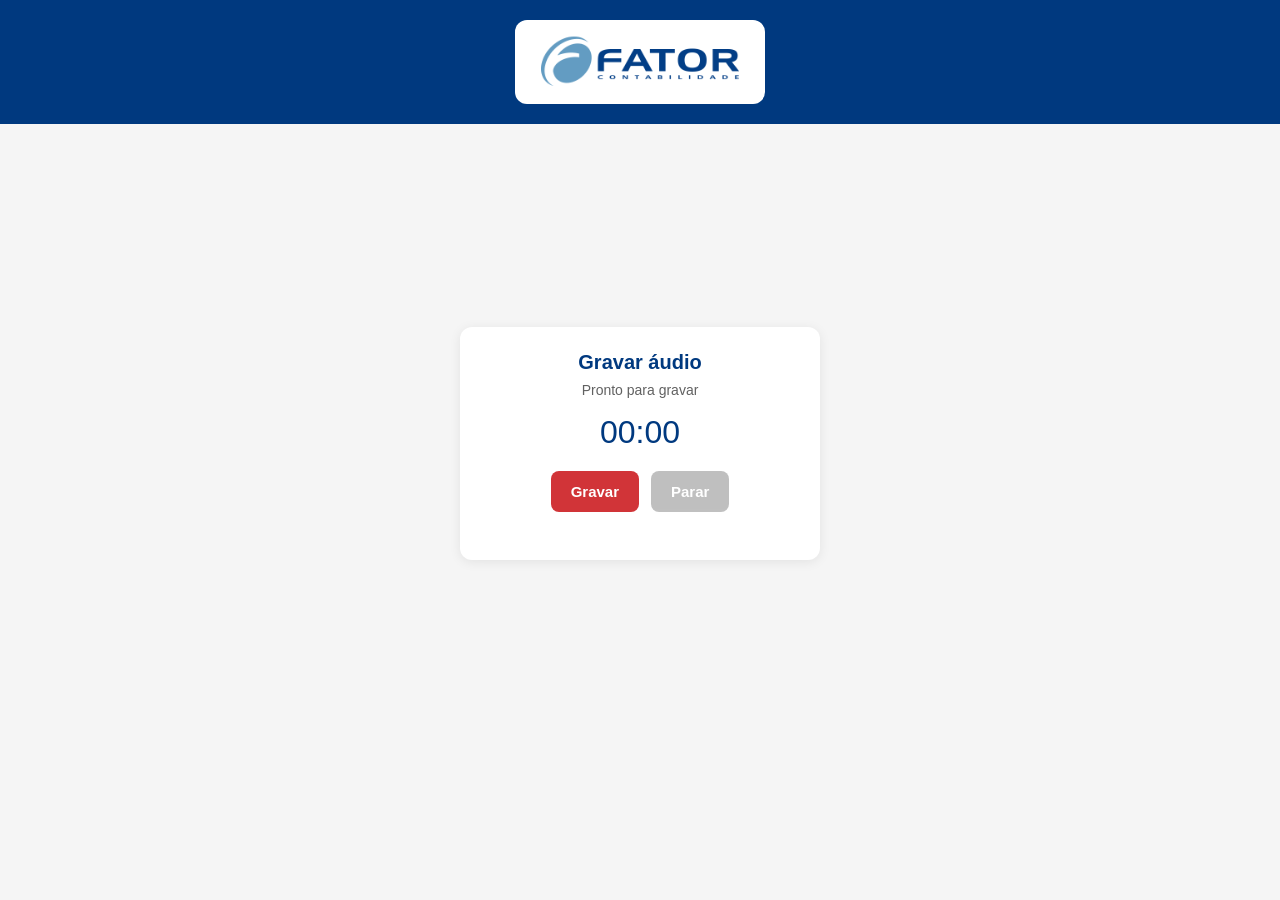
<file: index.html>
<!DOCTYPE html>
<html lang="pt-BR">
<head>
  <meta charset="UTF-8" />
  <meta name="viewport" content="width=device-width, initial-scale=1.0" />
  <title>Enviar Áudio</title>
  <link rel="stylesheet" href="styles.css" />
</head>
<body>
  <div class="brand-banner">
    <div class="brand-logo">
      <img src="assets/logo-fator.png" alt="Fator Contabilidade" />
    </div>
  </div>
  <div class="content">
  <main class="card">
    <h1>Gravar áudio</h1>
    <p id="status" class="status">Pronto para gravar</p>

    <div class="timer" id="timer">00:00</div>

    <div class="controls">
      <button id="recordBtn" class="btn btn-record">Gravar</button>
      <button id="stopBtn" class="btn btn-stop" disabled>Parar</button>
    </div>

    <audio id="preview" controls class="preview hidden"></audio>

    <div class="controls">
      <button id="shareBtn" class="btn btn-primary hidden">Compartilhar</button>
      <button id="downloadBtn" class="btn btn-secondary hidden">Baixar áudio</button>
      <button id="resetBtn" class="btn btn-reset hidden">Nova gravação</button>
    </div>

    <p id="hint" class="hint hidden">
      Clique em "Baixar áudio" acima e depois anexe o arquivo no chat do Teams pelo ícone de clipe 📎.
    </p>
  </main>
  </div>

  <script src="app.js"></script>
</body>
</html>
</file>
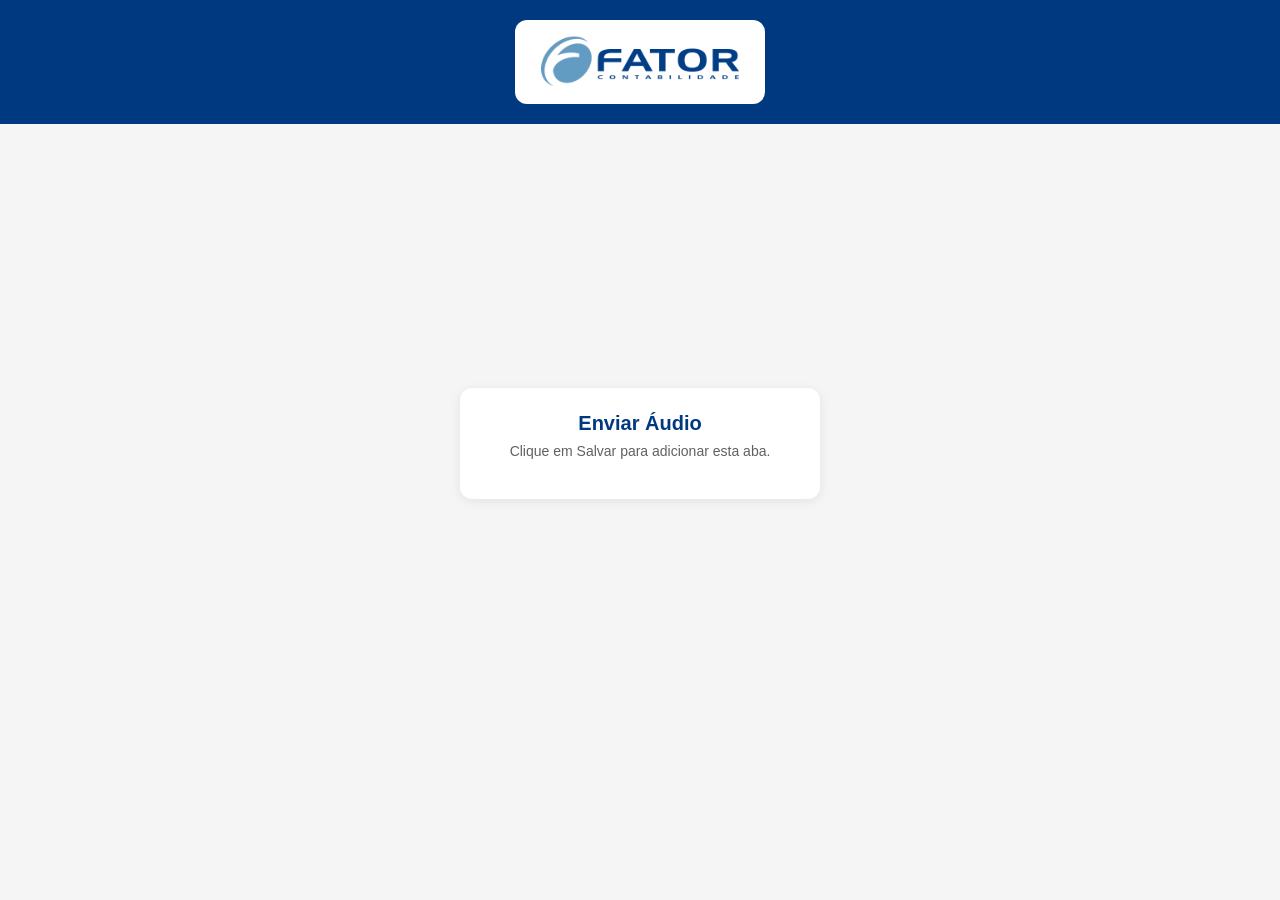
<file: config.html>
<!DOCTYPE html>
<html lang="pt-BR">
<head>
  <meta charset="UTF-8" />
  <meta name="viewport" content="width=device-width, initial-scale=1.0" />
  <title>Configurar Enviar Áudio</title>
  <link rel="stylesheet" href="styles.css" />
</head>
<body>
  <div class="brand-banner">
    <div class="brand-logo">
      <img src="assets/logo-fator.png" alt="Fator Contabilidade" />
    </div>
  </div>
  <div class="content">
  <main class="card">
    <h1>Enviar Áudio</h1>
    <p class="status">Clique em Salvar para adicionar esta aba.</p>
  </main>
  </div>

  <script src="https://res.cdn.office.net/teams-js/2.19.0/js/MicrosoftTeams.min.js"></script>
  <script src="config.js"></script>
</body>
</html>
</file>
<file: styles.css>
* {
  box-sizing: border-box;
}

:root {
  --fator-blue-dark: #00397f;
  --fator-blue-light: #659dc2;
}

html, body {
  height: 100%;
}

body {
  margin: 0;
  min-height: 100vh;
  display: flex;
  flex-direction: column;
  background: #f5f5f5;
  font-family: "Segoe UI", Tahoma, Arial, sans-serif;
}

.brand-banner {
  width: 100%;
  background: var(--fator-blue-dark);
  display: flex;
  justify-content: center;
  padding: 20px 16px;
  flex-shrink: 0;
}

.brand-logo {
  display: flex;
  align-items: center;
  background: #fff;
  border-radius: 12px;
  padding: 14px 26px;
}

.brand-logo img {
  height: 56px;
  width: auto;
}

.content {
  flex: 1;
  display: flex;
  align-items: center;
  justify-content: center;
  padding: 24px 16px 18vh;
}

.card {
  width: 100%;
  max-width: 360px;
  background: #ffffff;
  border-radius: 12px;
  box-shadow: 0 2px 12px rgba(0, 0, 0, 0.08);
  padding: 24px;
  text-align: center;
}

h1 {
  font-size: 20px;
  margin: 0 0 8px;
  color: var(--fator-blue-dark);
}

.status {
  color: #616161;
  font-size: 14px;
  margin: 0 0 16px;
}

.timer {
  font-size: 32px;
  font-variant-numeric: tabular-nums;
  color: var(--fator-blue-dark);
  margin-bottom: 20px;
}

.controls {
  display: flex;
  gap: 12px;
  justify-content: center;
  flex-wrap: wrap;
  margin-bottom: 12px;
}

.btn {
  border: none;
  border-radius: 8px;
  padding: 12px 20px;
  font-size: 15px;
  font-weight: 600;
  cursor: pointer;
  transition: opacity 0.15s ease;
}

.btn:disabled {
  opacity: 0.4;
  cursor: not-allowed;
}

.btn-record {
  background: #d13438;
  color: #fff;
}

.btn-stop {
  background: #616161;
  color: #fff;
}

.btn-primary {
  background: var(--fator-blue-dark);
  color: #fff;
}

.btn-secondary {
  background: #eaeaea;
  color: #242424;
}

.btn-reset {
  background: none;
  color: var(--fator-blue-dark);
  text-decoration: underline;
  font-weight: 400;
}

.preview {
  width: 100%;
  margin-bottom: 16px;
}

.hint {
  color: #616161;
  font-size: 13px;
  margin-top: 12px;
}

.hidden {
  display: none;
}
</file>
